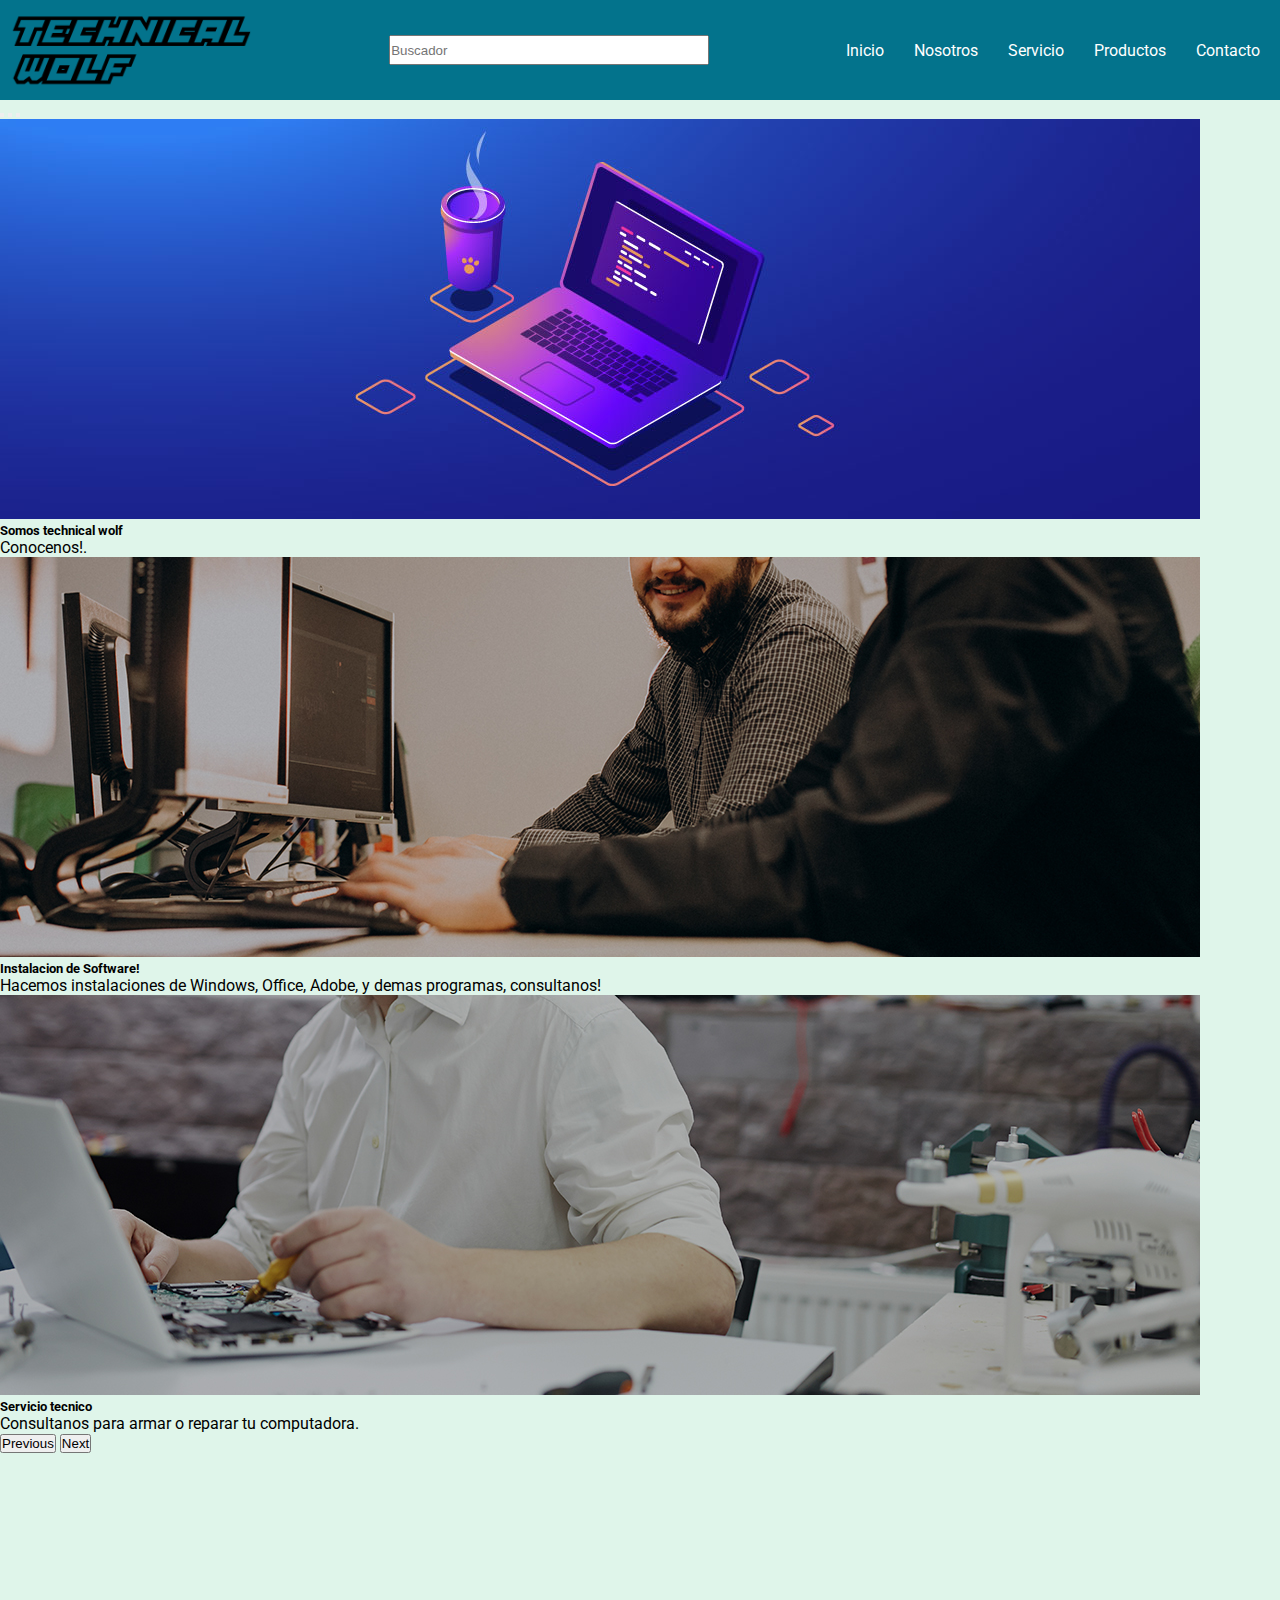
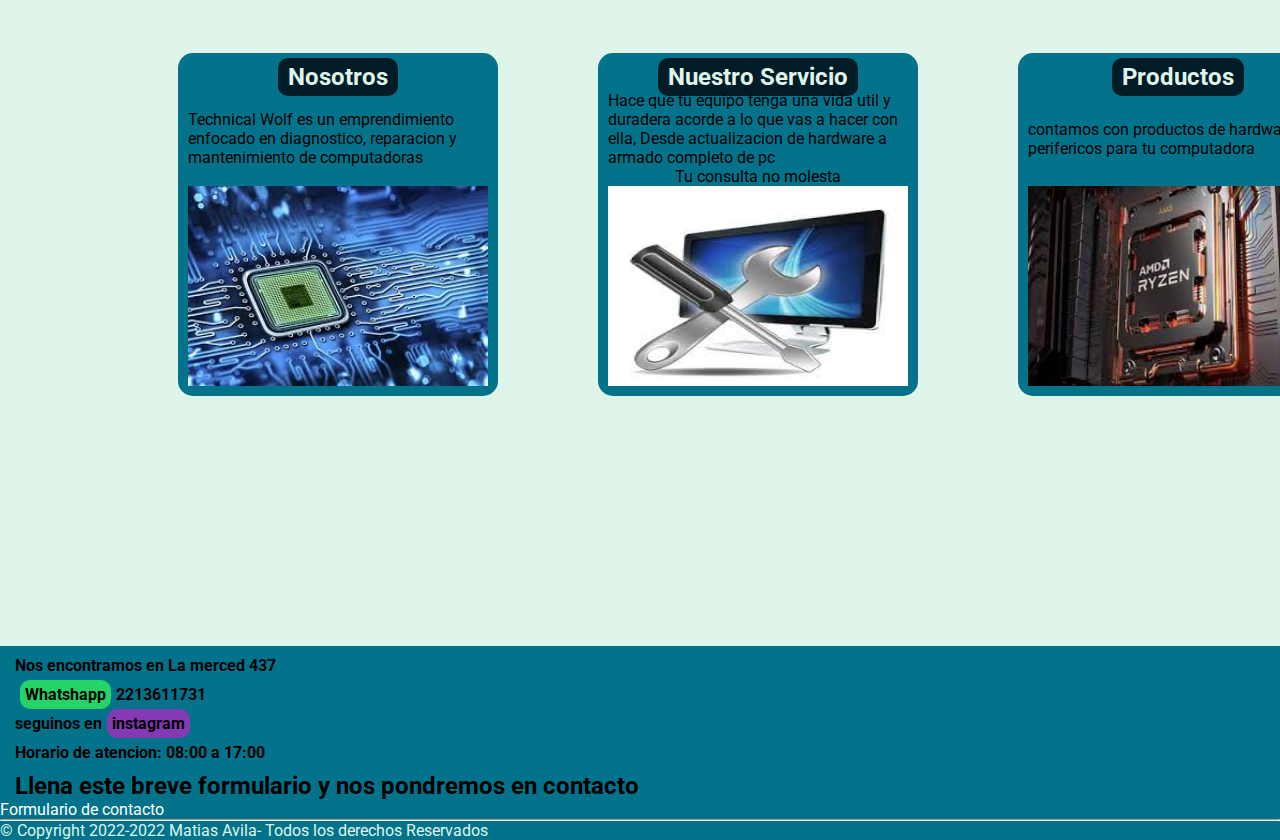
<file: ROOT/index.html>
<!DOCTYPE html>
<html>
<head>
	<!--fuentes-->
	<link rel="preconnect" href="https://fonts.googleapis.com">
	<link rel="preconnect" href="https://fonts.gstatic.com" crossorigin>
	<link href="https://fonts.googleapis.com/css2?family=Lato:wght@400;700&family=Roboto:wght@300&display=swap" rel="stylesheet">
	<!--meta-->
	<meta charset="utf-8">
	<meta name="viewport" content="width=device-width, initial-scale=1.0">
	<meta name="description" content="Emprendimiento independiente dedicado al servicio y mantenimiento de computadoras. Instalacion de Software. Consultanos para armar o reparar tu computadora">
	<meta name="keywords" content="SOFTWARE, COMPUTADORA, COMPUTADORAS, REPARACION, MANTENIMIENTO, ARMADO DE PC, EQUIPO">
	<!--icono de pestaña-->
	<link rel="icon" href="assets/logo.png">

	<!--estilos css bootstrap y style.css-->
	<link href="https://cdn.jsdelivr.net/npm/bootstrap@5.2.0/dist/css/bootstrap.min.css" rel="stylesheet" integrity="sha384-gH2yIJqKdNHPEq0n4Mqa/HGKIhSkIHeL5AyhkYV8i59U5AR6csBvApHHNl/vI1Bx" crossorigin="anonymous">

	<title>Technical Wolf| Servicio tecnico PC</title>
	<link rel="stylesheet" href="./css/style.css">	
</head>
<body>
	 
	<header class="header">

	 <img src="assets/logo.png" alt="Logo Technical Wolf">
	  <input type="shearch" name="buscador" placeholder="Buscador">
    	<nav class="flex-container">
		<ul class="navbar__menu" id="linksColor">
			<li>
				<a href="../ROOT/index.html" class="navbar__menu-link" >Inicio</a>
			</li>
			<li>
				<a href="pages/nosotros.html" class="navbar__menu-link" >Nosotros</a>
			</li>
			<li>
				<a href="pages/servicio.html" class="navbar__menu-link" >Servicio</a>
			</li>	
			<li>
				<a href="pages/productos.html" class="navbar__menu-link" >Productos</a>
			</li>
			<li>
				<a href="pages/contacto.html" class="navbar__menu-link" >Contacto</a>
			</li>
		</ul>
		</nav>
	</header>

	<main>
		<section class="carousel">
			<div id="carouselExampleCaptions" class="carousel slide" data-bs-ride="false">
			  <div class="carousel-indicators">
			    <button type="button" data-bs-target="#carouselExampleCaptions" data-bs-slide-to="0" class="active" aria-current="true" aria-label="Slide 1"></button>
			    <button type="button" data-bs-target="#carouselExampleCaptions" data-bs-slide-to="1" aria-label="Slide 2"></button>
			    <button type="button" data-bs-target="#carouselExampleCaptions" data-bs-slide-to="2" aria-label="Slide 3"></button>
			  </div>
			  <div class="carousel-inner">
			    <div class="carousel-item active">
			      <img src="./assets/carrusel1.jpg" class="d-block w-100" alt="escritorio con computadora y café">
			      <div class="carousel-caption d-none d-md-block">
			        <h5>Somos technical wolf</h5>
			        <p>Conocenos!.</p>
			      </div>
			    </div>
			    <div class="carousel-item">
			      <img src="./assets/carrusel2.jpg" class="d-block w-100" alt="dos personas trabajando en sus computadoras">
			      <div class="carousel-caption d-none d-md-block">
			        <h5>Instalacion de Software!</h5>
			        <p>Hacemos instalaciones de Windows, Office, Adobe, y demas programas, consultanos!</p>
			      </div>
			    </div>
			    <div class="carousel-item">
			      <img src="./assets/carrusel3.jpg" class="d-block w-100" alt="persona arreglando computadora">
			      <div class="carousel-caption d-none d-md-block">
			        <h5>Servicio tecnico</h5>
			        <p>Consultanos para armar o reparar tu computadora.</p>
			      </div>
			    </div>
			  </div>
			  <button class="carousel-control-prev" type="button" data-bs-target="#carouselExampleCaptions" data-bs-slide="prev">
			    <span class="carousel-control-prev-icon" aria-hidden="true"></span>
			    <span class="visually-hidden">Previous</span>
			  </button>
			  <button class="carousel-control-next" type="button" data-bs-target="#carouselExampleCaptions" data-bs-slide="next">
			    <span class="carousel-control-next-icon" aria-hidden="true"></span>
			    <span class="visually-hidden">Next</span>
			  </button>
			</div>
		</section>

	<section class="grid-layout">
	    	<div class="box1">
	    		<h2><a href="pages/nosotros.html" class="btn-box1">Nosotros</a></h2>
				<p>Technical Wolf es un emprendimiento enfocado en diagnostico, reparacion y mantenimiento de computadoras</p>
				<img src="assets/images.jpg" alt="imagen nosotros">
	    	</div>		
			<div class="box2">
				<h2><a href="pages/servicio.html" class="btn-box2">Nuestro Servicio</a></h2>
				<p>Hace que tu equipo tenga una vida util y duradera acorde a lo que vas a hacer con ella, Desde actualizacion de hardware a armado completo de pc</p>
				<p>Tu consulta no molesta</p>
				<img src="assets/imagen-servicio.jpg" alt="imagen de servicio">	
	  		</div>
	  		<div class="box3">
	  			<h2><a href="pages/productos.html" class="btn-box3">Productos</a></h2>
	  			<p>contamos con productos de hardware y perifericos para tu computadora</p>
	  			<img src="assets/imagen-hardware.jpg" alt="imagen de hardware">
	  		</div>
	  </section>
	</main>

	<footer class="footer">		 	
		<b> Nos encontramos en La merced 437</b> <br>
		<b><a href="https://web.whatsapp.com/" class="link-whatsapp">Whatshapp</a>2213611731</b>	<br>
		<b>seguinos en<a href="https://www.instagram.com/" class="link-instagram">instagram</a></b><br>
		<b>Horario de atencion: 08:00 a 17:00</b>	<br>
		<h2>Llena este breve formulario y nos pondremos en contacto</h2><br>
		<a href="pages/contacto.html" class="btn btn-dark" id="linkForm"> Formulario de contacto</a> <hr />
		<p>© Copyright 2022-2022 Matias Avila- Todos los derechos Reservados</p>
	</footer>


	<script src="https://cdn.jsdelivr.net/npm/bootstrap@5.2.0/dist/js/bootstrap.bundle.min.js" integrity="sha384-A3rJD856KowSb7dwlZdYEkO39Gagi7vIsF0jrRAoQmDKKtQBHUuLZ9AsSv4jD4Xa" crossorigin="anonymous"></script>
</body>
</html>
</file>
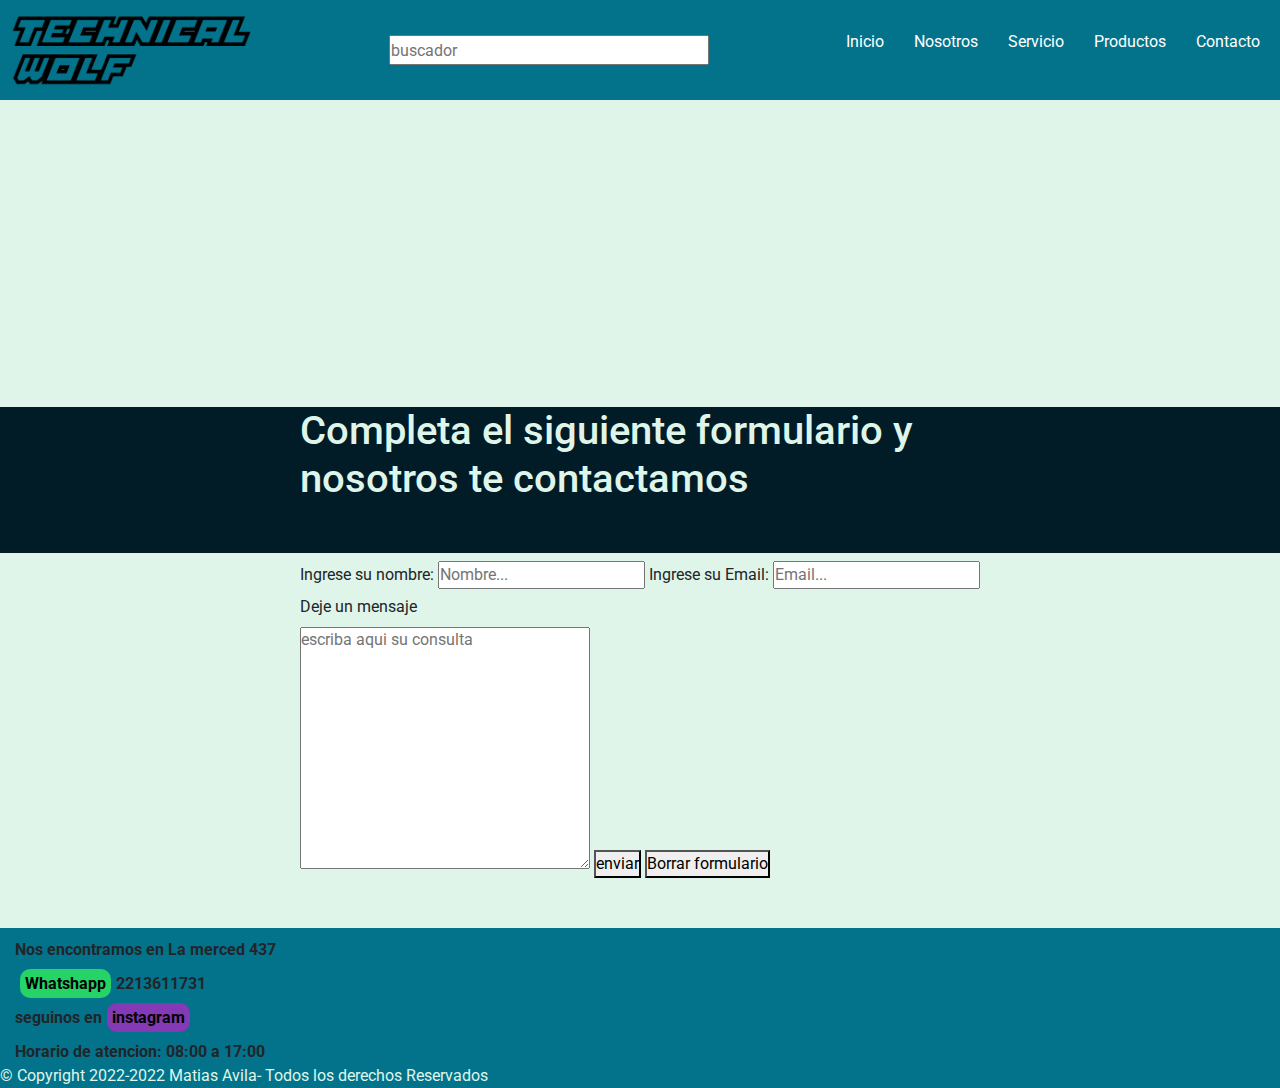
<file: ROOT/pages/contacto.html>
<!DOCTYPE html>
<html>
<head>
	<!--fuentes-->
	<link rel="preconnect" href="https://fonts.googleapis.com">
	<link rel="preconnect" href="https://fonts.gstatic.com" crossorigin>
	<link href="https://fonts.googleapis.com/css2?family=Lato:wght@400;700&family=Roboto:wght@300&display=swap" rel="stylesheet">
	<!--meta-->
	<meta name="description" content="Completa el formulario, de esta manera nosotros te contactamos y te liberamos de ese trabajo">
	<meta name="keywords" content="FORMULARIO, MAIL, MENSAJE, ">
	<meta charset="utf-8">
	<meta name="viewport" content="width=device-width, initial-scale=1.0">
	<link rel="icon" href="../assets/logo.png">
	<!--estilos bootstrap y css-->
	<link rel="stylesheet" href="https://cdn.jsdelivr.net/npm/bootstrap@4.3.1/dist/css/bootstrap.min.css">
	
	<title>Contacto| Technical Wolf</title>

	<link rel="stylesheet" type="text/css" href="../css/style.css">

</head>
<body>
	<header class="header">
	 <img src="../assets/logo.png" alt="Logo Technical Wolf">
	  <input type="shearch" name="buscador" placeholder="buscador">
    	<nav class="flex-container">
		<ul class="navbar__menu" id="linksColor">
			<li>
				<a href="../index.html" class="navbar__menu-link">Inicio</a>
			</li>
			<li>
				<a href="nosotros.html" class="navbar__menu-link">Nosotros</a>
			</li>
			<li>
				<a href="servicio.html" class="navbar__menu-link">Servicio</a>
			</li>	
			<li>
				<a href="productos.html" class="navbar__menu-link">Productos</a>
			</li>
			<li>
				<a href="contacto.html" class="navbar__menu-link">Contacto</a>
			</li>
		</ul>
		</nav>
	</header>
    <main>
    	<iframe src="https://www.google.com/maps/embed?pb=!1m18!1m12!1m3!1d1157.5137046817533!2d-57.9070623958325!3d-34.8576555240964!2m3!1f0!2f0!3f0!3m2!1i1024!2i768!4f13.1!3m3!1m2!1s0x95a2e422ead50c07%3A0x36653adfc682be9b!2sLa%20Merced%20437%2C%20Ensenada%2C%20Provincia%20de%20Buenos%20Aires!5e0!3m2!1ses-419!2sar!4v1654356873893!5m2!1ses-419!2sar" width="100%" height="300" style="border:0;" allowfullscreen="" loading="lazy" referrerpolicy="no-referrer-when-downgrade"></iframe></b><br />
    	
	     <h1>Completa el siguiente formulario y nosotros te contactamos</h1>
	     <div class="box_contacto">
			<form>
				<label for="nombre">Ingrese su nombre:</label>
				<input type="text" name="nombre" id="nombre" placeholder="Nombre...">
				<label for="correo">Ingrese su Email:</label>
				<input type="email" name="correo" id="correo" placeholder="Email...">
				<br />
				<label for="consulta">Deje un mensaje</label>
				<br>
				<textarea name="consulta" id="consulta" cols="30" rows="10" placeholder="escriba aqui su consulta"></textarea>
				
				<button type="submit"> enviar</button>
				<button type="reset">Borrar formulario</button>	
			</form>
		</div>
    </main>
	<footer class="footer">		 	
		<b> Nos encontramos en La merced 437</b> <br>
		<b><a href="https://web.whatsapp.com/" class="link-whatsapp">Whatshapp</a>2213611731</b>	<br>
		<b>seguinos en<a href="https://www.instagram.com/" class="link-instagram">instagram</a></b><br>		
		<b>Horario de atencion: 08:00 a 17:00</b>	<br>
		<p>© Copyright 2022-2022 Matias Avila- Todos los derechos Reservados</p>
	</footer>

	<script src="https://cdn.jsdelivr.net/npm/bootstrap@4.3.1/dist/js/bootstrap.min.js"></script>
</body>
</html>
</file>
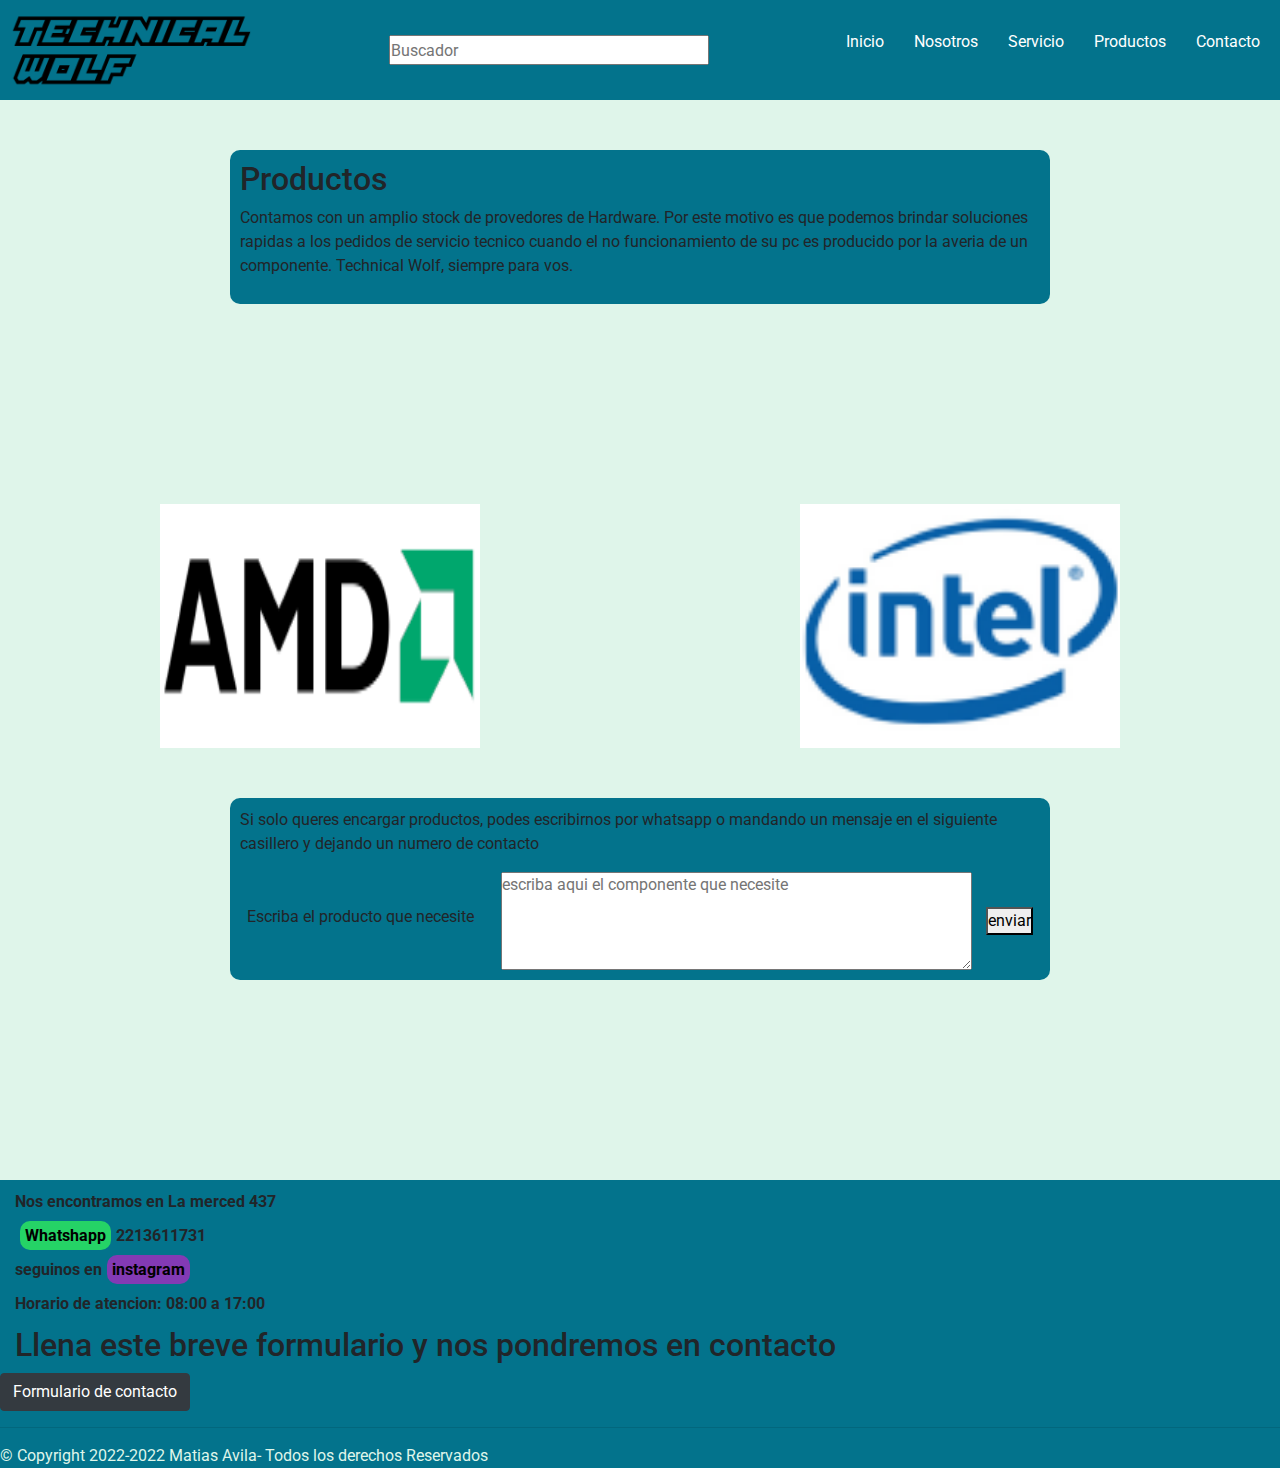
<file: ROOT/pages/productos.html>
<!DOCTYPE html>
<html>
<head>
	<!--fuentes-->
	<link rel="preconnect" href="https://fonts.googleapis.com">
	<link rel="preconnect" href="https://fonts.gstatic.com" crossorigin>
	<link href="https://fonts.googleapis.com/css2?family=Lato:wght@400;700&family=Roboto:wght@300&display=swap" rel="stylesheet">
	<!--meta-->
	<meta charset="utf-8">
	<meta name="viewport" content="width=device-width, initial-scale=1.0">
	<link rel="icon" href="../assets/logo.png">
	<meta name="description" content="Productos de hardware para tu PC">
	<meta name="keywords" content="HARDWARE, PRODUCTOS">
	<!--estilos bootstrap y css-->
	<link rel="stylesheet" href="https://cdn.jsdelivr.net/npm/bootstrap@4.3.1/dist/css/bootstrap.min.css">
	
	<title>Productos| Technical Wolf</title>
	<link rel="stylesheet" href="../css/style.css">

	
</head>
<body>
	<header class="header">
	 <img src="../assets/logo.png" alt="Logo Technical Wolf">
	  <input type="shearch" name="buscador" placeholder="Buscador">
    	<nav class="flex-container">
		<ul class="navbar__menu" id="linksColor">
			<li>
				<a href="../index.html" class="navbar__menu-link">Inicio</a>
			</li>
			<li>
				<a href="nosotros.html" class="navbar__menu-link">Nosotros</a>
			</li>
			<li>
				<a href="servicio.html" class="navbar__menu-link">Servicio</a>
			</li>	
			<li>
				<a href="productos.html" class="navbar__menu-link">Productos</a>
			</li>
			<li>
				<a href="contacto.html" class="navbar__menu-link">Contacto</a>
			</li>
		</ul>
		</nav>
	</header>
		<main>
			<div class="box1_productos"><h2>Productos</h2>
				<P>Contamos con un amplio stock de provedores de Hardware.
				Por este motivo es que podemos brindar soluciones rapidas a los pedidos de servicio tecnico cuando el no funcionamiento de su pc es producido por la averia de un componente. Technical Wolf, siempre para vos.</P>	
			</div>

			<div class="box2_productos">
				<img src="../assets/AMD.png" class="img_productos" alt="logo de AMD">
				<img src="../assets/intel.png" class="img_productos" alt="logo de intel">
			</div>

			<div class="box3_productos">
				<p>Si solo queres encargar productos, podes escribirnos por whatsapp o mandando un mensaje en el siguiente casillero y dejando un numero de contacto</p>
				<form class="form_productos">
				<label for="consulta">Escriba el producto que necesite</label>
				<br>
				<textarea name="consulta" id="consulta" cols="50" rows="4" placeholder="escriba aqui el componente que necesite"></textarea>
				<button type="submit"> enviar</button>
				
			</form>
				
			</div>
		</main>
	<footer class="footer">		 	
			<b> Nos encontramos en La merced 437</b> <br>
			<b><a href="https://web.whatsapp.com/" class="link-whatsapp">Whatshapp</a>2213611731</b><br>
			<b>seguinos en<a href="https://www.instagram.com/" class="link-instagram">instagram</a></b><br>
			<b>Horario de atencion: 08:00 a 17:00</b>	<br>
			<h2>Llena este breve formulario y nos pondremos en contacto</h2><br>
			<a href="contacto.html" class="btn btn-dark" id="linkForm"> Formulario de contacto</a> <hr />
			<p>© Copyright 2022-2022 Matias Avila- Todos los derechos Reservados</p>
	</footer>

	<script src="https://cdn.jsdelivr.net/npm/bootstrap@4.3.1/dist/js/bootstrap.min.js"></script>
</body>
</html>
</file>
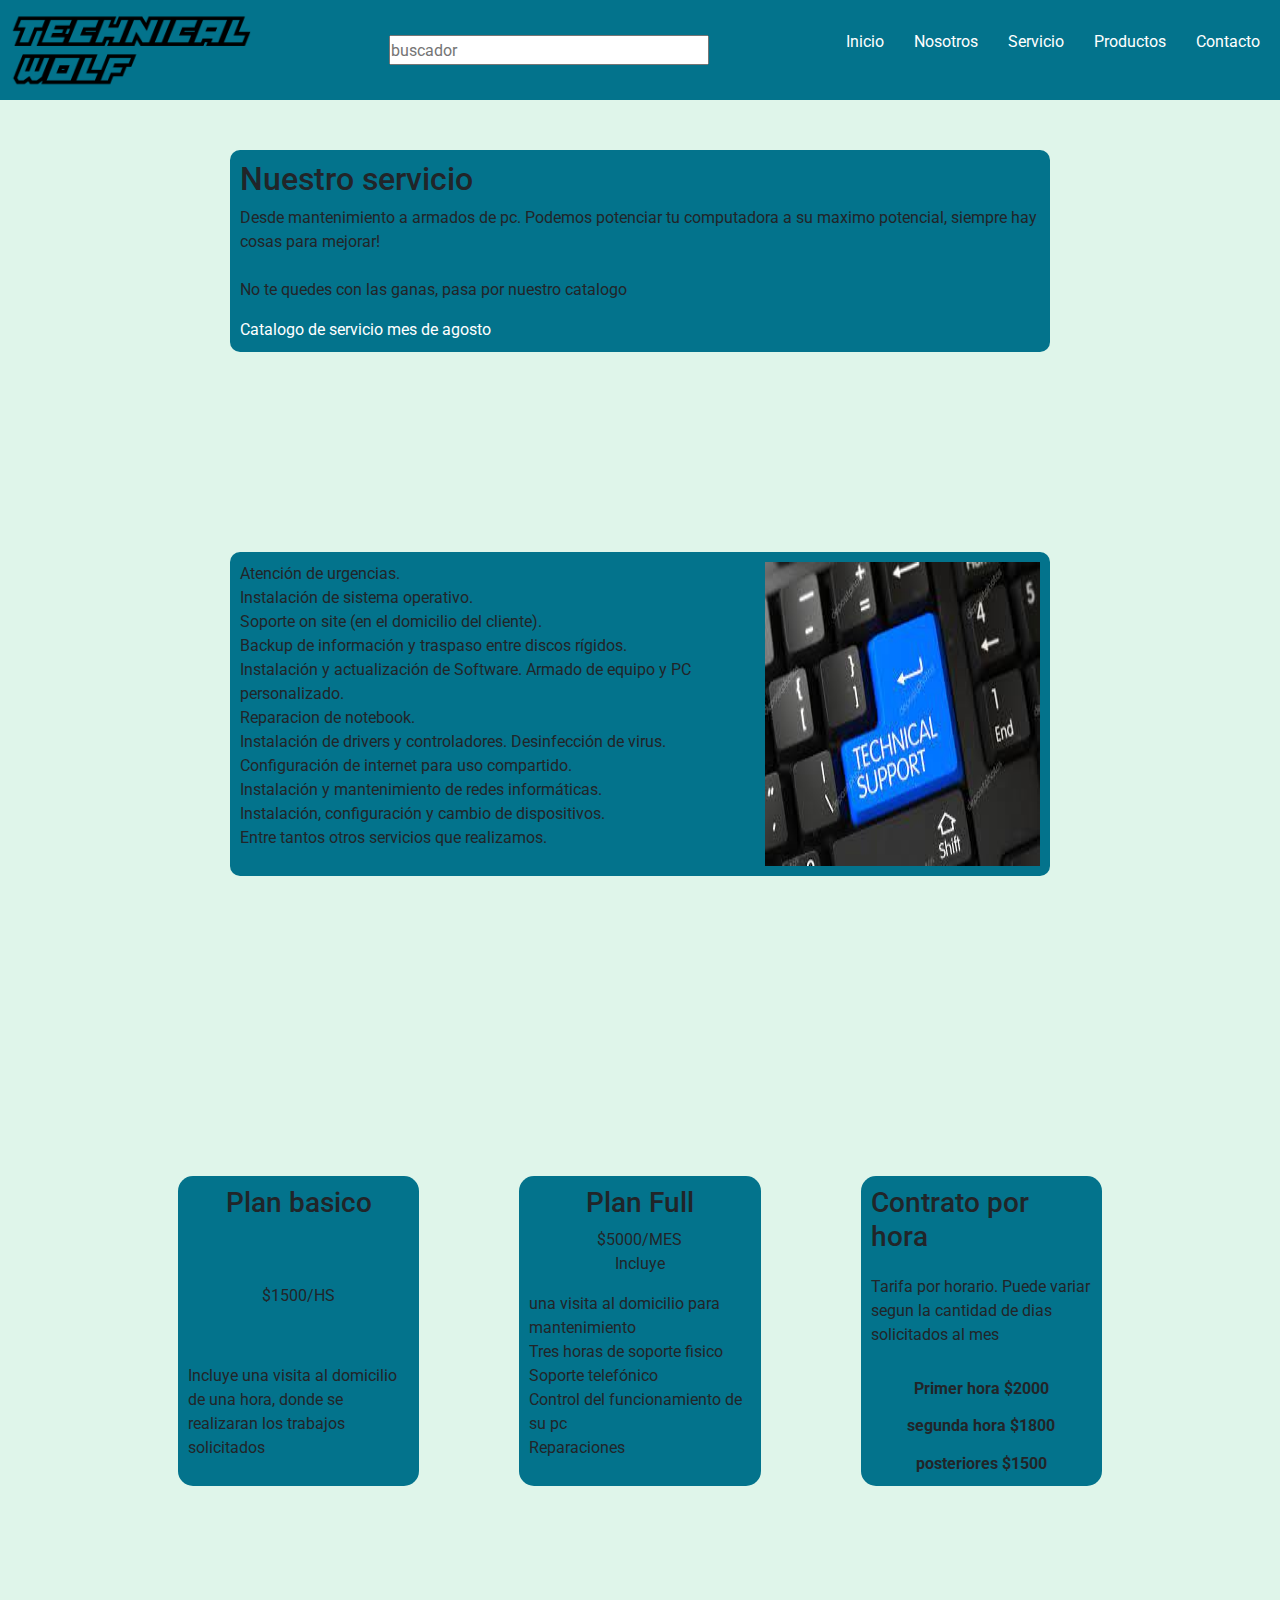
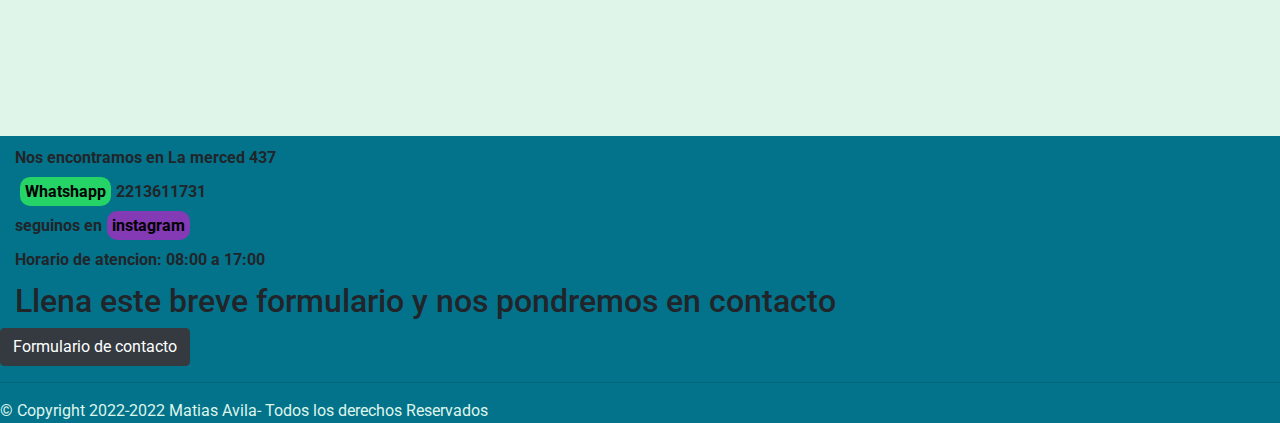
<file: ROOT/pages/servicio.html>
<!DOCTYPE html>
<html>
<head>
	<!--fuentes-->
	<link rel="preconnect" href="https://fonts.googleapis.com">
	<link rel="preconnect" href="https://fonts.gstatic.com" crossorigin>
	<link href="https://fonts.googleapis.com/css2?family=Lato:wght@400;700&family=Roboto:wght@300&display=swap" rel="stylesheet">
	<!--meta-->
	<meta charset="utf-8">
	<meta name="viewport" content="width=device-width, initial-scale=1.0">
	<meta name="description" content="mantenimiento y reparacion de pc.">
	<meta name="keywords" content="MANTENIMIENTO, PC, REPARACION">
	<!--estilos bootstrap y css-->
  	<link rel="stylesheet" href="https://cdn.jsdelivr.net/npm/bootstrap@4.3.1/dist/css/bootstrap.min.css">
	
	<link rel="icon" href="../assets/logo.png">
   
	<link rel="stylesheet" type="text/css" href="../css/style.css">
	 <title>Servicio| TechnicalWolf</title>
</head>
<body>
	<header class="header">
	 <img src="../assets/logo.png" alt="Logo Technical Wolf">
	  <input type="shearch" name="buscador" placeholder="buscador">
    	<nav class="flex-container">
		<ul class="navbar__menu" id="linksColor">
			<li>
				<a href="../index.html" class="navbar__menu-link">Inicio</a>
			</li>
			<li>
				<a href="nosotros.html" class="navbar__menu-link">Nosotros</a>
			</li>
			<li>
				<a href="servicio.html" class="navbar__menu-link">Servicio</a>
			</li>	
			<li>
				<a href="productos.html" class="navbar__menu-link">Productos</a>
			</li>
			<li>
				<a href="contacto.html" class="navbar__menu-link">Contacto</a>
			</li>
		</ul>
		</nav>
	</header>

    <main>
    	<div class="box1_servicio"> <h2>Nuestro servicio</h2>
    		<p>Desde mantenimiento a armados de pc.
			Podemos potenciar tu computadora a su maximo potencial, siempre hay cosas para mejorar!<br /> <br />

			No te quedes con las ganas, pasa por nuestro catalogo</p>
			<a href="../assets/precios.pdf" class="colorblanco">Catalogo de servicio mes de agosto</a>
    	</div>
    	<div class="box2_servicio">
    		<p>Atención de urgencias.<br>
    		 Instalación de sistema operativo.<br>
    		Soporte on site (en el domicilio del cliente).<br>
			Backup de información y traspaso entre discos rígidos.<br>
			Instalación y actualización de Software. Armado de equipo y PC personalizado.<br>
			Reparacion de notebook.<br>
			Instalación de drivers y controladores. Desinfección de virus.<br>
			Configuración de internet para uso compartido.<br>
			Instalación y mantenimiento de redes informáticas.<br>
			Instalación, configuración y cambio de dispositivos.<br>
			Entre tantos otros servicios que realizamos.</p>
			<img src="../assets/technicalsupport.jpg" alt="imagen de teclado con la palabra technical support en la tecla INTRO">
    	</div>
    	<section class="grid__layout-servicio">
    		<div class="box1_planes">
    			<h3>Plan basico</h3>
    			<span>$1500/HS</span>
    			<p>Incluye una visita al domicilio de una hora, donde se realizaran los trabajos solicitados</p>
    		</div>
    		<div class="box2_planes">
    			<h3>Plan Full</h3>
    			<span>$5000/MES</span>
    			<p>Incluye</p>
    			<ul>
    				<li>una visita al domicilio para mantenimiento</li>
    				<li>Tres horas de soporte fisico</li>
    				<li>Soporte telefónico</li>
    				<li>Control del funcionamiento de su pc</li>
    				<li>Reparaciones</li>
				</ul>	
			</div>
    		<div class="box3_planes">
    			<h3>Contrato por hora</h3>
    			<p>Tarifa por horario. Puede variar segun la cantidad de dias solicitados al mes</p>
    			<b>Primer hora $2000</b>
    			<b>segunda hora $1800</b>
    			<b>posteriores $1500</b>
    		</div>
    	</section>
    </main>
   	<footer class="footer">		 	
			<b> Nos encontramos en La merced 437</b> <br>
			<b><a href="https://web.whatsapp.com/" class="link-whatsapp">Whatshapp</a>2213611731</b><br>
			<b>seguinos en<a href="https://www.instagram.com/" class="link-instagram">instagram</a></b><br>
			<b>Horario de atencion: 08:00 a 17:00</b>	<br>
			<h2>Llena este breve formulario y nos pondremos en contacto</h2><br>
			<a href="contacto.html" class="btn btn-dark" id="linkForm"> Formulario de contacto</a> <hr />
			<p>© Copyright 2022-2022 Matias Avila- Todos los derechos Reservados</p>
	</footer>

	<script src="https://cdn.jsdelivr.net/npm/bootstrap@4.3.1/dist/js/bootstrap.min.js"></script>
</body>
</html>
</file>
<file: ROOT/css/style.css>
* {
  margin: 0;
  padding: 0;
  box-sizing: border-box;
  list-style: none;
}

body {
  background-color: #DFF5EA;
  font-family: "Roboto", sans-serif;
}

.header {
  background-color: #03738C;
  width: 100%;
  display: flex;
  justify-content: space-between;
  align-items: center;
}

.header input {
  width: 25%;
  height: 30px;
}

.header img {
  padding: 10px 10px;
  height: 100px;
}

/*navbar con animacion*/
.navbar__menu {
  list-style: none;
  padding: 0;
  display: flex;
  flex-direction: row;
  color: white;
}

.navbar__menu-link {
  display: block;
  text-decoration: none;
  color: inherit;
  padding: 5px 10px;
  margin-right: 10px;
  position: relative;
}

.navbar__menu-link:after {
  content: "";
  width: 0;
  height: 4px;
  background-color: #011C26;
  position: absolute;
  bottom: 0;
  right: 50%;
  transition: all 0.5;
  will-change: width;

}

.navbar__menu-link:hover:after {
  width: 100%;
  right: 0;

}

/*MIXINS*/
.box1 {
  background-color: #03738C;
  margin: 50px;
  border-radius: 15px;
  display: flex;
  flex-direction: column;
  align-items: center;
  justify-content: space-between;
  padding: 10px;
}

.box1 img {
  width: 300px;
  height: 200px;
}

.box2 {
  background-color: #03738C;
  margin: 50px;
  border-radius: 15px;
  display: flex;
  flex-direction: column;
  align-items: center;
  justify-content: space-between;
  padding: 10px;
}

.box2 img {
  width: 300px;
  height: 200px;
}

.box3 {
  background-color: #03738C;
  margin: 50px;
  border-radius: 15px;
  display: flex;
  flex-direction: column;
  align-items: center;
  justify-content: space-between;
  padding: 10px;
}

.box3 img {
  width: 300px;
  height: 200px;
}

.btn-base, .btn-box1, .btn-box2, .btn-box3 {
  text-decoration: none;
  padding: 5px 10px;
  border-radius: 10px;
  font-size: font5;
  color: #DFF5EA;
}

/*EXTEND*/
.btn-box1 {
  background-color: #011C26;
}

.btn-box2 {
  background-color: #011C26;
}

.btn-box3 {
  background-color: #011C26;
}

.grid-layout {
  display: grid;
  grid-template-columns: repeat(3, 1fr);
  justify-content: space-around;
  width: 80%;
  margin: 150px auto 200px;
  padding: 0px;
}

.footer {
  background-color: #03738C;
  margin: 0;
  padding: 0px 0px;
}

.footer b {
  display: inline-block;
  padding-top: 10px;
  padding-left: 15px;
}

.footer h2 {
  display: inline-block;
  padding-top: 10px;
  padding-left: 15px;
}

.footer p {
  color: #DFF5EA;
  margin-bottom: 0;
}

.link-whatsapp {
  margin: 0 5px;
  padding: 5px;
  border-radius: 10px;
  color: black;
  text-decoration: none;
  background-color: #25D366;
}

.link-instagram {
  margin: 0 5px;
  padding: 5px;
  border-radius: 10px;
  color: black;
  text-decoration: none;
  background-color: #833AB4;
}
/*ID*/
#linkForm{
  text-decoration: none;
  color: white;}

  #linksColor li a{
  text-decoration: none;
  color: white;}

/*nosotros.html*/
.box1_nosotros {
  background-color: #03738C;
  margin: 50px 230px 200px 230px;
  padding: 10px 10px;
  border-radius: 10px;
}

.box2_nosotros {
  background-color: #03738C;
  margin: 50px 230px 200px 230px;
  padding: 10px 10px;
  border-radius: 10px;
  display: flex;
  flex-direction: column;
  align-items: center;
}

/*servicio.html*/
.box1_servicio {
  background-color: #03738C;
  margin: 50px 230px 200px 230px;
  padding: 10px 10px;
  border-radius: 10px;
}
.colorblanco{
  color: white;
}

.box2_servicio {
  background-color: #03738C;
  margin: 50px 230px 200px 230px;
  padding: 10px 10px;
  border-radius: 10px;
  display: flex;
  justify-content: space-around;
}

.grid__layout-servicio {
  display: grid;
  grid-template-columns: repeat(3, 1fr);
  justify-content: space-around;
  width: 80%;
  margin: 250px auto 200px;
  padding: 0px;
}

.box1_planes {
  background-color: #03738C;
  margin: 50px;
  border-radius: 15px;
  display: flex;
  flex-direction: column;
  align-items: center;
  justify-content: space-between;
  padding: 10px;
}

.box2_planes {
  background-color: #03738C;
  margin: 50px;
  border-radius: 15px;
  display: flex;
  flex-direction: column;
  align-items: center;
  justify-content: space-between;
  padding: 10px;
}

.box3_planes {
  background-color: #03738C;
  margin: 50px;
  border-radius: 15px;
  display: flex;
  flex-direction: column;
  align-items: center;
  justify-content: space-between;
  padding: 10px;
}

/*productos.html*/
.box1_productos {
  background-color: #03738C;
  margin: 50px 230px 200px 230px;
  padding: 10px 10px;
  border-radius: 10px;
}

.box2_productos {
  display: flex;
  justify-content: space-around;
}

.box2_productos .img_productos {
  width: 25%;
}

.box3_productos {
  background-color: #03738C;
  margin: 50px 230px 200px 230px;
  padding: 10px 10px;
  border-radius: 10px;
}

.box3_productos .form_productos {
  display: flex;
  align-items: center;
  justify-content: space-around;
}

/*contacto.html*/
main h1 {
  background-color: #011C26;
  color: #DFF5EA;
  padding: 0px 300px 50px 300px;
}

.box_contacto {
  background-color: #DFF5EA;
  padding: 0px 300px 50px 300px;
}

.box_contacto label input {
  display: inline-block;
}

/*MEDIA QUERIES*/
@media (max-width: 1024px) {
  .grid-layout {
    display: grid;
    grid-template-columns: repeat(2, 1fr);
  }
}

@media (max-width: 768px) {
  .header {
    width: 100%;
    display: grid;
    grid-template-columns: repeat(2, 1fr);
    display: flex;
    flex-direction: column;
  }
  .grid-layout {
    display: grid;
    grid-template-columns: repeat(1, 1fr);
    justify-content: space-around;
    width: 80%;
    margin: 150px auto 200px;
    padding: 0px;
  }
  .box_servicio {
    display: grid;
    gap: 10px;
    grid-template-areas: "header"
 "navbar"
 "main"
 "footer";
  }
}

@media (max-width: 425px) {
  .header {
    width: 100%;
  }
  .header input {
    width: 75%;
  }
  .grid-layout {
    display: grid;
    grid-template-columns: repeat(1, 1fr);
    justify-content: space-around;
    width: 80%;
    margin: 150px auto 200px;
    padding: 0px;
  }
  body {
    display: grid;
    gap: 10px;
    grid-template-areas: "header"
 "navbar"
 "main"
 "footer";
  }
}

@media (max-width: 768px) {
  .navbar__menu {
    flex-direction: row;
  }
}

@media (max-width: 375px) {
  .navbar__menu {
    display: flex;
    flex-direction: row;
    flex-direction: column;
  }
}

@media (max-width: 320px) {
  .navbar__menu{
    display: flex;
    flex-direction: row;
    flex-direction: column;
  }
}
</file>
